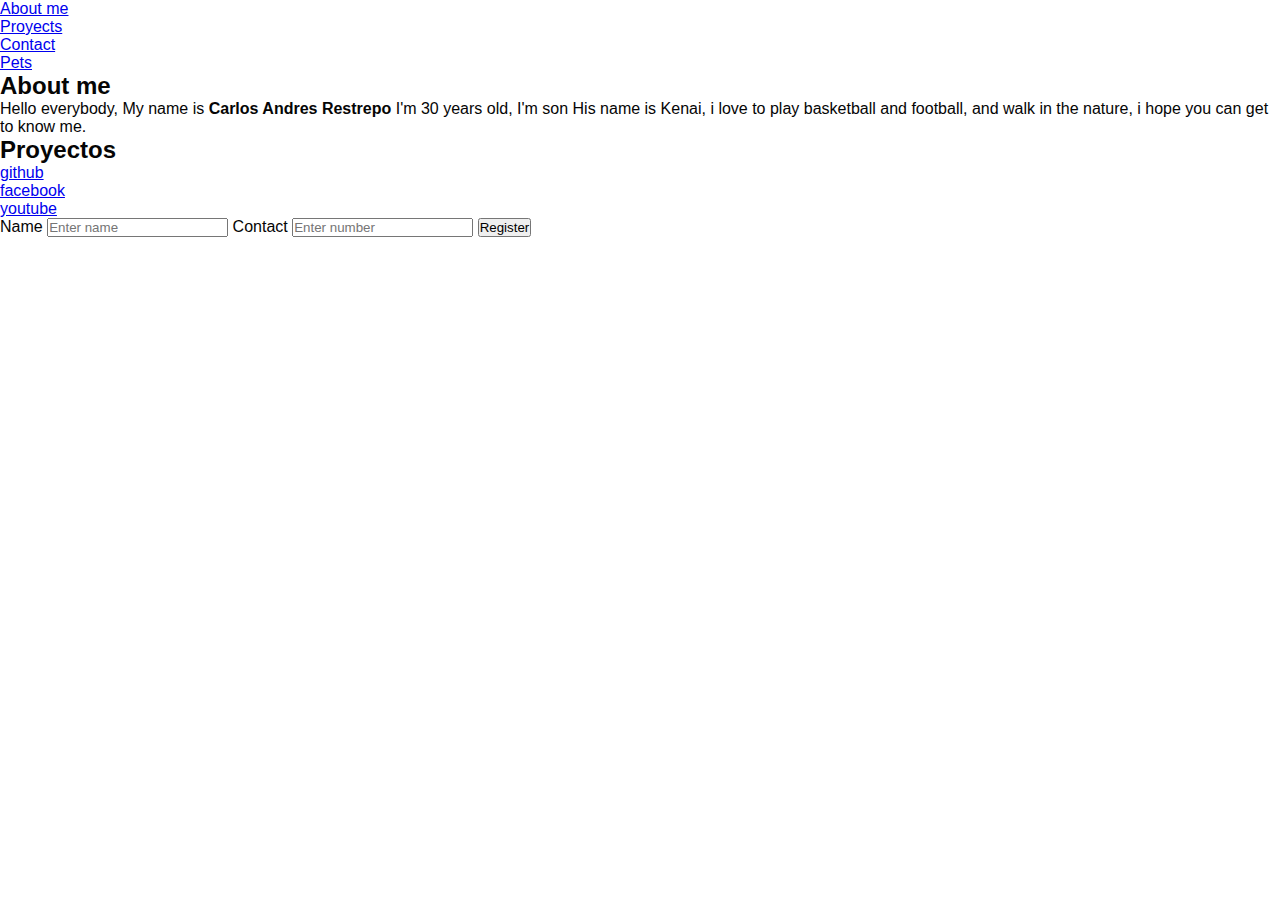
<file: Modulo2/moodle1/portafolio/index.html>
<!DOCTYPE html>
<html lang="en">
<head>
    <meta charset="UTF-8">
    <meta name="viewport" content="width=device-width, initial-scale=1.0">
    <link rel="stylesheet" href="css/styles1.css">
    <title>Mi portafolio</title>
</head>
<body class="body">
    <header>
        <nav class="nav">
            <ul>
                <li><a href="#sobre_mi">About me</a></li>
                <li><a href="#proyectos">Proyects</a></li>
                <li><a href="#contactos">Contact</a></li>
                <li><a href="mascotas.html">Pets</a></li>
            </ul>
        </nav>
    </header>
    <main>
        <section id="sobre_mi">
            <h2>About me</h2>
                <p>Hello everybody, My name is <strong>Carlos Andres Restrepo</strong> I'm 30 years old, I'm son His name is Kenai, i love to play basketball and football, and walk in the nature, i hope you can get to know me.
            </p>
        </section>
        <section id="proyectos">
            <h2>Proyectos</h2>
                <ul>
                    <li><a href="https://github.com/carres1995" target="_blank">github</a></li>
                    <li><a href="https://www.facebook.com/?locale=es_LA" target="_blank">facebook</a></li>
                    <li><a href="https://www.youtube.com/watch?v=52Wpl_01NsM" target="_blank">youtube</a></li>
                </ul>

        </section>
        <section id="contactos">
            <form action="#">
                <label for="name">Name</label>
                <input type="text" placeholder="Enter name" required>
                <label for="contact">Contact</label>
                <input type="number" placeholder="Enter number" required>
                <button>Register</button>
            </form>
        </section>
    </main>
    
</body>
</html>
</file>
<file: Modulo2/moodle1/portafolio/css/styles1.css>
*,
*::before,
*::after{
    box-sizing: border-box;
    margin: 0;
    padding: 0;
}

:root{
    --main_color: linear-gradient(to right, #7A6B68, #DCE6DC);
    --text-color: #050505;
    --font-text: "inter", sans-serif

}
.body {
    background-color: var(--main_color);
    font-family: var(--font-text);
    color: var(--text-color);
}
</file>
